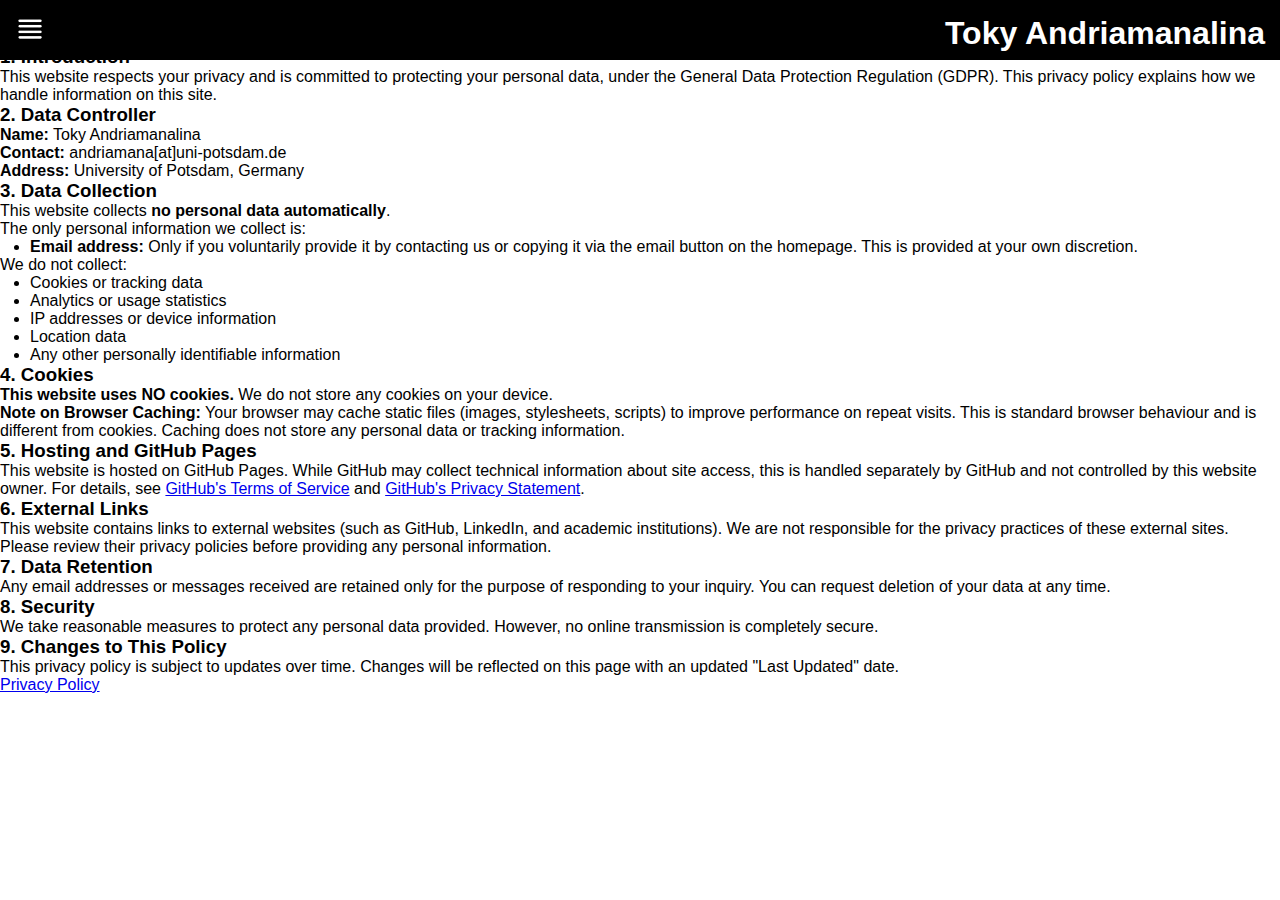
<file: privacy.html>
<!DOCTYPE html>
<html lang="en">
<head>
    <meta charset="utf-8">
    <meta name="viewport" content="width=device-width, initial-scale=1.0">
    <meta name="permissions-policy" content="geolocation=(), microphone=(), camera=(), usb=()">
    <meta name="referrer-policy" content="no-referrer">
    
    <link rel="stylesheet" href="style.css">
        
    <script id="MathJax-script"
        src="javascript/MathJax-3.2.2/es5/tex-mml-chtml.js">
    </script>

    <title> Privacy Policy </title>
</head>

<body>

<div class="wrapper">

    <header>
        <nav>
            <div id="btn-toggle-nav" onclick="toggleNav()"></div>
            <h1 id="title_he"> Toky Andriamanalina </h1>
        </nav>

        <aside class="nav-sidebar">
            <ul>
                <li> <a href="./"> HOME </a> </li>
                <li> <a href="./research"> RESEARCH </a>  </li>
                <li> <a href="./gallery"> GALLERY </a>  </li>
            </ul>
        </aside>
    </header>
        
    <main>
        <div id="privacy_policy_container">
            <h2>Privacy Policy</h2>
            
            <p><strong>Last Updated:</strong> January 2026</p>

            <h3>1. Introduction</h3>
            <p>This website respects your privacy and is committed to protecting your personal data, under the General Data Protection Regulation (GDPR). This privacy policy explains how we handle information on this site.</p>

            <h3>2. Data Controller</h3>
            <p>
                <strong>Name:</strong> Toky Andriamanalina<br>
                <strong>Contact:</strong> andriamana[at]uni-potsdam.de <br>
                <strong>Address:</strong> University of Potsdam, Germany
            </p>

            <h3>3. Data Collection</h3>
            <p>This website collects <strong>no personal data automatically</strong>.</p>
            
            <p>The only personal information we collect is:</p>
            <ul class="listing_in_text">
                <li><strong>Email address:</strong> Only if you voluntarily provide it by contacting us or copying it via the email button on the homepage. This is provided at your own discretion.</li>
            </ul>

            <p>We do not collect:</p>
            <ul class="listing_in_text">
                <li>Cookies or tracking data</li>
                <li>Analytics or usage statistics</li>
                <li>IP addresses or device information</li>
                <li>Location data</li>
                <li>Any other personally identifiable information</li>
            </ul>

            <h3>4. Cookies</h3>
            <p><strong>This website uses NO cookies.</strong> We do not store any cookies on your device.</p>
            
            <p><strong>Note on Browser Caching:</strong> Your browser may cache static files (images, stylesheets, scripts) to improve performance on repeat visits. This is standard browser behaviour and is different from cookies. Caching does not store any personal data or tracking information.</p>

            <h3>5. Hosting and GitHub Pages</h3>
            <p>This website is hosted on GitHub Pages. While GitHub may collect technical information about site access, this is handled separately by GitHub and not controlled by this website owner. For details, see <a href="https://github.com/site/terms" target="_blank">GitHub's Terms of Service</a> and <a href="https://github.com/privacy" target="_blank">GitHub's Privacy Statement</a>.</p>

            <h3>6. External Links</h3>
            <p>This website contains links to external websites (such as GitHub, LinkedIn, and academic institutions). We are not responsible for the privacy practices of these external sites. Please review their privacy policies before providing any personal information.</p>

            <h3>7. Data Retention</h3>
            <p>Any email addresses or messages received are retained only for the purpose of responding to your inquiry. You can request deletion of your data at any time.</p>

            <h3>8. Security</h3>
            <p>We take reasonable measures to protect any personal data provided. However, no online transmission is completely secure.</p>

            <h3>9. Changes to This Policy</h3>
            <p>This privacy policy is subject to updates over time. Changes will be reflected on this page with an updated "Last Updated" date.</p>

        </div>
    </main>
    
</div>

<footer>
    <a href="./privacy"> Privacy Policy </a>
</footer>

    <script src="javascript/hamburger_menu.js"></script>
    <script src="javascript/page_refresher.js"></script>
</body>
</html>
</file>
<file: style.css>
* {
    margin: 0;
    padding: 0;
    font-family: Arial, Helvetica, sans-serif;
}

body {
    background-color: white;
    height: 100%;
    position: relative;
}

/* wrapper */
.wrapper {
    position: relative; /* Added */
    width: 100%;
    height: 100%;
}

/* navigation bar */
nav {
    top: 0;
    width: 100% ;
    height: 60px;
    background-color: 	#000000 ;
    position: fixed;
    z-index: 100000;
    display: flex;
    flex-wrap: wrap;
    justify-content: space-between;
}

#btn-toggle-nav {
    width: 60px;
    height: 100%;
    background-image: url(images/hamburger_button.png);
    background-repeat: no-repeat;
    background-size: 40%;
    background-position: center;
    cursor: pointer;
}

#title_he {
    color: white;
    padding: 15px; 
}

.header_links {
    display: flex;
    flex-wrap: wrap;
}

.header_links li {
    list-style: none;
}

.header_links li a {
    display: block;
    text-decoration: none;
    font-size: 20px;
    color: white;
    padding: 0 20px 0 0;
    line-height: 60px; /* This should be the same as the height of the header*/
}

/* hamburger menu */
.nav-sidebar {
    visibility: hidden;
    position: fixed; /* Changed from float */
}

.nav-sidebar ul {
    overflow: hidden;
    visibility: hidden;
}

.nav-sidebar ul li {
    list-style: none;
}

.nav-sidebar ul li a {
    display: block;
    text-decoration: none;
    font-size: 20px;
    color: white;
    padding: 0 20px;
    line-height: 60px; /* This should be the same as the height of the header*/
    white-space: nowrap;
    opacity: 0;
    transition: all  0.3s ease-in-out;
}

.nav-sidebar ul li a:hover {
    background-color: #2e2e2e;
}

/* container */
.container {
    width: 100%;
    display: flex;
    justify-content: space-evenly;
}

/* welcome */
.links {
    text-decoration: none;
    color: #2d66f1;
}

.details ul li {
    text-decoration: none;
    padding: 0 20px 0 0;
    list-style: none;
}

/* News */
#news_box{
    width: 400px;
    height: fit-content;
    padding: 20px;
    border: #72757d;
    border-radius: 20px;
    border-style: solid;
}

.news_link{
    text-decoration: none;
    color: 	#2d66f1;
}

/* description text */
.description_text {
    padding: 100px;
}

.listing_in_text {
    padding: 0 0 0 30px;
}

/* 3D model */
.container_rot_mod {
    display: flex;
    justify-content: center;
}

.rot_mod {
    padding: 15px;
}

/* Research page*/
.h3_title {
    padding: 0 0 0 30px;
}


#list_of_papers {
    padding: 0 0 0 60px;
}

#table_workshop_course {
    border-collapse: collapse;
    width: 90%;
  }
  
#table_workshop_course td {
    border: 1px solid black;
    text-align: center;
    padding: 8px;
  }

  .research_link{
    text-decoration: none;
    color: 	#2d66f1;
  }


/* Gallery */
.container_all_images {
    display: flex;
    flex-direction: column;
    align-items: center;
}

.image_container {
    text-align: center;
    margin: 20px auto; /* Center the container horizontally and add margin */
}






  /* Responsive website */

  /* normally, things should work porperly when i set the width to 100%. However, it doesn't work. Therefore, I have to set the width manually every time */

  /* mobile version */
  @media only screen and (max-width: 600px) {
    /* navigation bar */
    nav {
        width: 600px; /* I don't know why is it not taking the whole 600px when I set the width to 100% */
    }


    .wrapper {
        width: 80%;
    }

    /* container */
    .container {
        width: 80%;
        display: block;
    }

    /* welcome */
     .details {
        width: 570px;
        padding: 10px;
     }

    /* description text */
    .description_text {
        width: 570px;
        padding: 10px;
    }

    .listing_in_text {
        padding: 0 0 0 30px;
    }

    /* 3D model */
    .container_rot_mod {
        width: 600px;
    }

    /* table for workshops*/
    #table_workshop_course {
        border-collapse: collapse;
        width: 600px;
        padding: 10px;
    }
  }


  /* Tablet version */
  @media only screen and (min-width: 601px) and (max-width: 1023px) {
    /* navigation bar */
    nav {
        width: 1023px; /* I don't know why is it not taking the whole 1023px when I set the width to 100% */
    }


    .wrapper {
        width: 80%;
    }

    /* container */
    .container {
        width: 80%;
        display: block;
    }

    /* welcome */
     .details {
        width: 1000px;
        padding: 10px;
     }

    /* description text */
    .description_text {
        width: 1000px;
        padding: 10px;
    }

    .listing_in_text {
        padding: 0 0 0 30px;
    }

    /* 3D model */
    .container_rot_mod {
        width: 1000px;
    }

    /* table for workshops*/
    #table_workshop_course {
        border-collapse: collapse;
        width: 1023px;
        padding: 10px;
    }
  }
</file>
